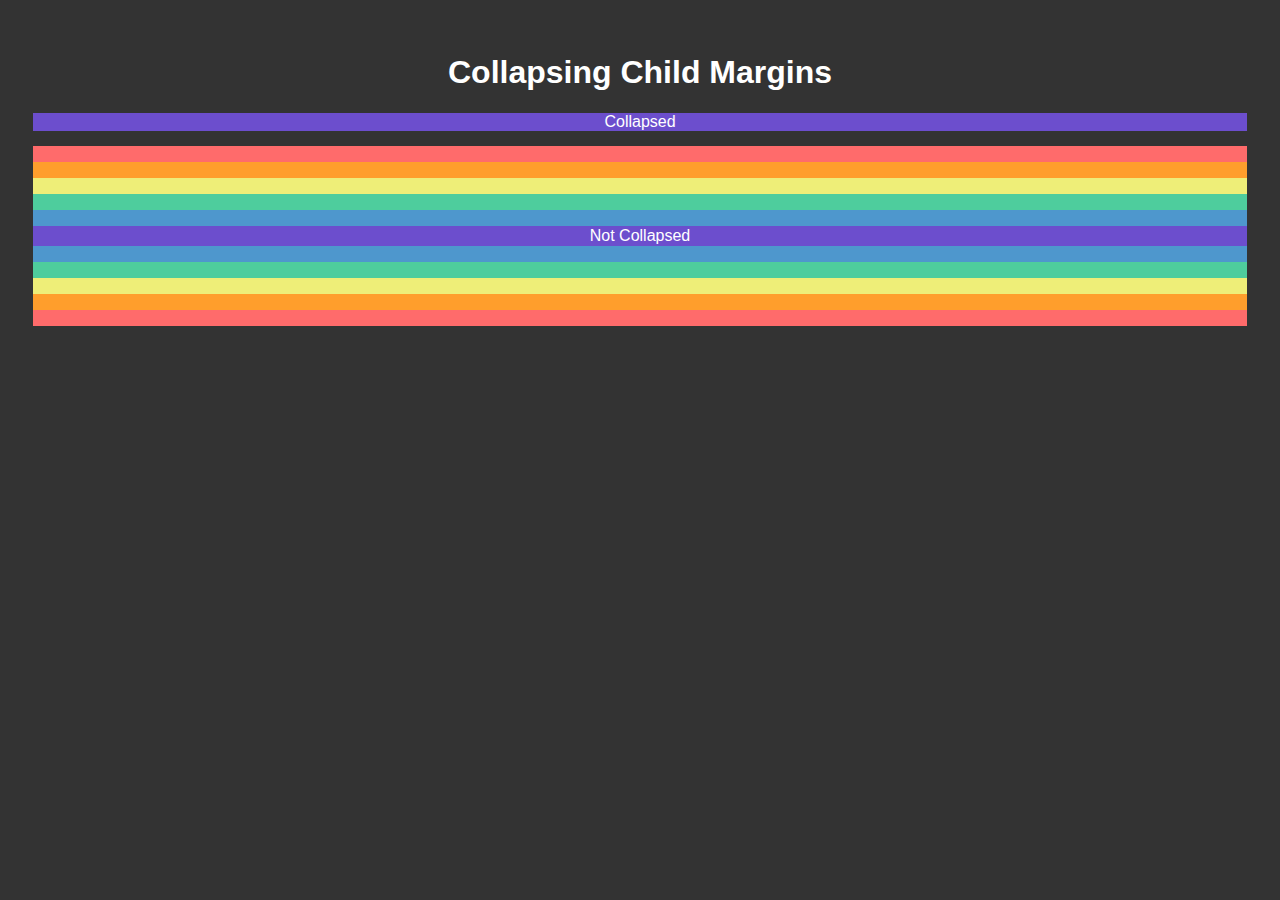
<file: index.html>
<!DOCTYPE html>
<html lang="en">

<head>
    <meta charset="UTF-8" />
    <meta http-equiv="X-UA-Compatible" content="IE=edge" />
    <meta name="viewport" content="width=device-width, initial-scale=1.0" />
    <link rel="stylesheet" href="./css/style.css">
    <title>Margin Collapsing</title>
</head>

<body>
    <h1>Collapsing Child Margins</h1>

    <div class="red">
        <div class="orange">
            <div class="yellow">
                <div class="green">
                    <div class="blue">
                        <div class="purple">Collapsed</div>
                    </div>
                </div>
            </div>
        </div>
    </div>

    <div class="padding red">
        <div class="padding orange">
            <div class="padding yellow">
                <div class="padding green">
                    <div class="padding blue">
                        <div class="padding purple">Not Collapsed</div>
                    </div>
                </div>
            </div>
        </div>
    </div>
</body>

</html>
</file>
<file: css/style.css>
html {
  font-size: 16px;
}

body {
  background-color: #333;
  color: #fff;
  font-family: Helvetica;
  padding: 25px;
  text-align: center;
}

h1 {
  font-size: 2em;
  font-weight: 800;
}

/* DEMO STYLES */

/* Parent */
div {
  margin: 15px 0;
}

/* Add padding to the parent */
.padding {
  padding: 1px 0;
}

/* Here come the children */
.red {
  background-color: #ff6b6b;
}

.orange {
  background-color: #ff9e2c;
}

.yellow {
  background-color: #eeee78;
}

.green {
  background-color: #4ecd9d;
}

.blue {
  background-color: #4e97cd;
}

.purple {
  background-color: #6c4ecd;
}
</file>
